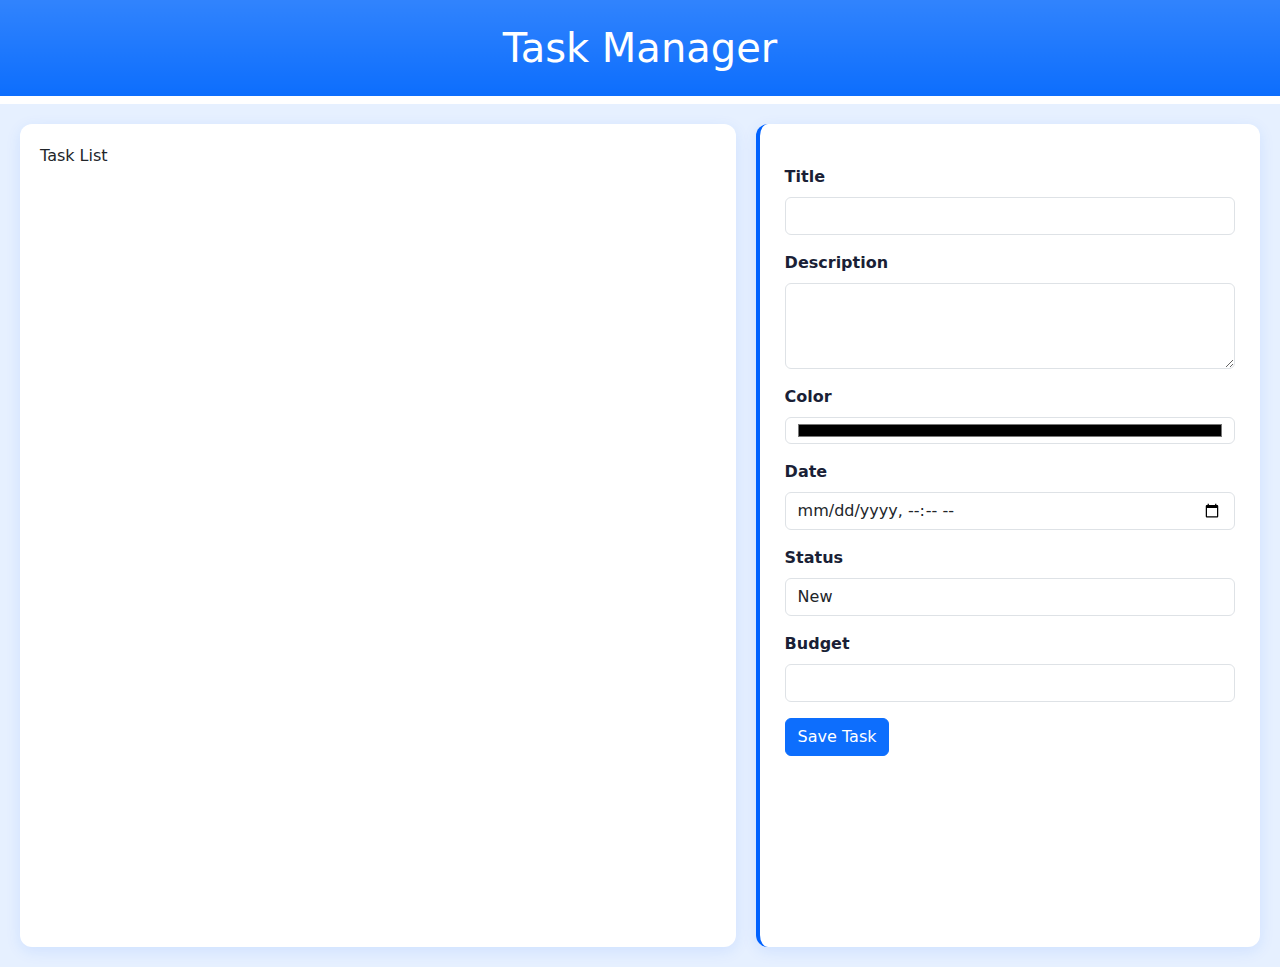
<file: index.html>
<!DOCTYPE html>
<html lang="en">
<head>
    <meta charset="UTF-8">
    <meta name="viewport" content="width=device-width, initial-scale=1.0">
    <title>task manager</title>
    <link rel="stylesheet" href="./style/app.css">
    <link href="https://cdn.jsdelivr.net/npm/bootstrap@5.3.3/dist/css/bootstrap.min.css" rel="stylesheet" integrity="sha384-QWTKZyjpPEjISv5WaRU9OFeRpok6YctnYmDr5pNlyT2bRjXh0JMhjY6hW+ALEwIH" crossorigin="anonymous">
</head>
<body>
  <h1 class="bg-primary bg-gradient text-white text-center p-4">Task Manager</h1>

  <main class="bg-primary bg-opacity-10">
    <section id="list">Task List</section>

    <section id="form">
      <div  class="mt-3">
        <label class="form-label">Title</label>
        <input id="txtTitle" type="text" class="form-control">
      </div>  

      <div class="mt-3">
        <label class="form-label">Description</label>
        <textarea id="txtDescription" rows="3" class="form-control"></textarea>
      </div> 

      <div class="mt-3">
        <label class="form-label">Color</label>
        <input id="selColor" class="form-control" type="color">
      </div>

      <div class="mt-3">
        <label class="form-label">Date</label>
        <input id="selDate" type="datetime-local" class="form-control">
      </div>  

      <div class="mt-3">
        <label class="form-label">Status</label>
        <select id="selStatus" class="form-control">
          <option>New</option>
          <option>Completed</option>
          <option>Cancel</option>
        </select>
      </div>  

      <div class="mt-3">
        <label class="form-label">Budget</label>
        <input id="numBudget" type="number" class="form-control">
      </div> 

      <div class="mt-3">
        <button id="btnSave" class="btn btn-primary">Save Task</button>
      </div>
    </section>
  </main>

  <!-- the form section inclues the following elements (use boostrap form): 
    title, description, startDate, status, budget -->
  
    <script src="https://code.jquery.com/jquery-3.7.1.js" integrity="sha256-eKhayi8LEQwp4NKxN+CfCh+3qOVUtJn3QNZ0TciWLP4=" crossorigin="anonymous"></script>
    <script src="./scripts/task.js"></script>
    <script src="./scripts/app.js"></script>
  </body>
</html>
</file>
<file: style/app.css>
main {
    display: flex;
    height: calc(100vh - 37px);
    gap: 20px;  /* Added spacing between sections */
    padding: 20px;  /* Added padding around main */
    /* background-color: #f0f5ff;  Light blue background */
}

#list {
    background-color: #ffffff;  /* White background */
    flex: 3;
    border-radius: 12px;  /* Rounded corners */
    box-shadow: 0 4px 15px rgba(0, 98, 255, 0.1);  /* Soft blue shadow */
    padding: 20px;
    transition: all 0.3s ease;  /* Smooth hover effect */
}

#list:hover {
    box-shadow: 0 6px 20px rgba(0, 98, 255, 0.15);  /* Enhanced shadow on hover */
    transform: translateY(-2px);  /* Slight lift effect */
}

#form {
    background-color: #ffffff;  /* White background */
    flex: 2;
    border-radius: 12px;  /* Rounded corners */
    box-shadow: 0 4px 15px rgba(0, 98, 255, 0.1);  /* Soft blue shadow */
    padding: 25px;
    border-left: 4px solid #0062ff;  /* Blue accent line */
}

/* Additional styles for form elements */
.form-control, .form-select {
    border: 2px solid #e6efff;  /* Light blue border */
    transition: all 0.3s ease;
}

.form-control:focus, .form-select:focus {
    border-color: #0062ff;  /* Blue border on focus */
    box-shadow: 0 0 0 0.2rem rgba(0, 98, 255, 0.15);  /* Soft blue glow */
}

.form-label {
    color: #1a1f36;  /* Dark blue-gray text */
    font-weight: 600;
    margin-bottom: 0.5rem;
}

.input-group-text {
    background-color: #0062ff;  /* Blue background for dollar sign */
    color: white;
    border: none;
}

/* Optional: Add some hover effects for interactivity */
.form-control:hover, .form-select:hover {
    border-color: #0062ff;  /* Blue border on hover */
}

/* task list */
.task-container {
    margin: 15px 0;
    border-left: 4px solid #E0E0E0;
    border-radius: 8px;
    background-color: #FFFFFF;
    box-shadow: 0 2px 4px rgba(0, 0, 0, 0.05);
    transition: all 0.3s ease;
}

.task-container:hover {
    box-shadow: 0 4px 8px rgba(0, 0, 0, 0.1);
}

.task {
    padding: 15px;
    display: flex;
    flex-direction: row;
    justify-content: space-between;
    align-items: center;
}

.task .info {
    flex: 3;
}

.task .info h5 {
    color: #1E90FF;
    font-size: 18px;
}

.task .info p {
    margin: 0;
    color: #555555;
    font-size: 16px;
}

.task .status {
    background-color: #E6F2FF;
    color: #1E90FF;
    padding: 5px 10px;
    border-radius: 20px;
    font-size: 14px;
    font-weight: bold;
}

.date-budget {
    flex: 1;
    display: flex;
    flex-direction: column;
    align-items: flex-end;
    font-size: 14px;
    color: #777777;
}
</file>
